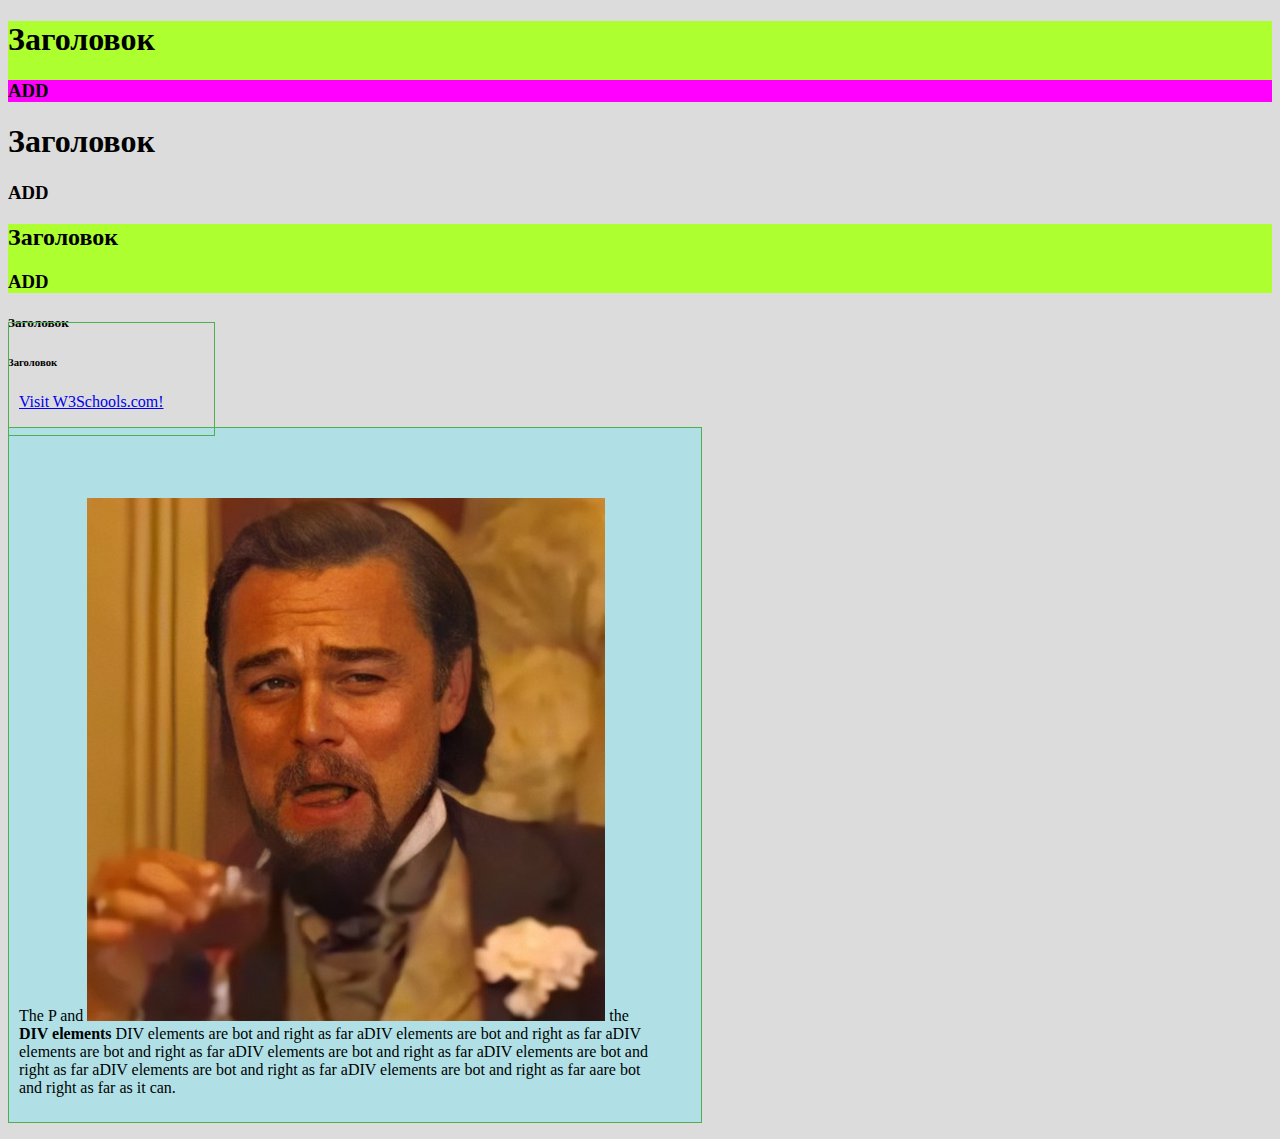
<file: HTMLLection/index.html>
<!DOCTYPE HTML>
<html>
 <head>
  <meta charset="utf-8">
  <title>In test we trust QA HILLEL TEST</title>
  <link rel="stylesheet" href="styles.css">
 </head>
 <body>
  <!-- This is a comment This is a comment is a commentThis is a comment -->
  <div class="sidebar">
    <h1>Заголовок</h1>
    <h3 id="thisisid">ADD</h3>
  </div>
  <div>
    <h1>Заголовок</h1>
    <h3>ADD</h3>
  </div>

  <div class="sidebar2">
    <h2>Заголовок</h2>
    <h3>ADD</h3>
  </div>
  <h5>Заголовок</h5>
  <h6>Заголовок</h6>
  <a href="https://www.google.com.ua/">Visit W3Schools.com!</a>
  
  <p>The P and <img src="image1.jpg" alt="Any image"> the <b>DIV elements</b> DIV elements are bot and right as far aDIV elements are bot and right as far aDIV elements are bot and right as far aDIV elements are bot and right as far aDIV elements are bot and right as far aDIV elements are bot and right as far aDIV elements are bot and right as far aare bot and right as far as it can.</p>
 </body>
</html>
</file>
<file: HTMLLection/styles.css>
body {
  background-color: gainsboro;
}

p {
    width: 50%;
    background-color: powderblue;
    padding: 70px 50px 25px 10px;
    border: 1px solid #4CAF50;
  }
a {
  padding: 70px 50px 25px 10px;
  border: 1px solid #4CAF50;
}
.sidebar, .sidebar2 {
  background-color: greenyellow;
}
#thisisid{
  background-color: magenta;
}
</file>
